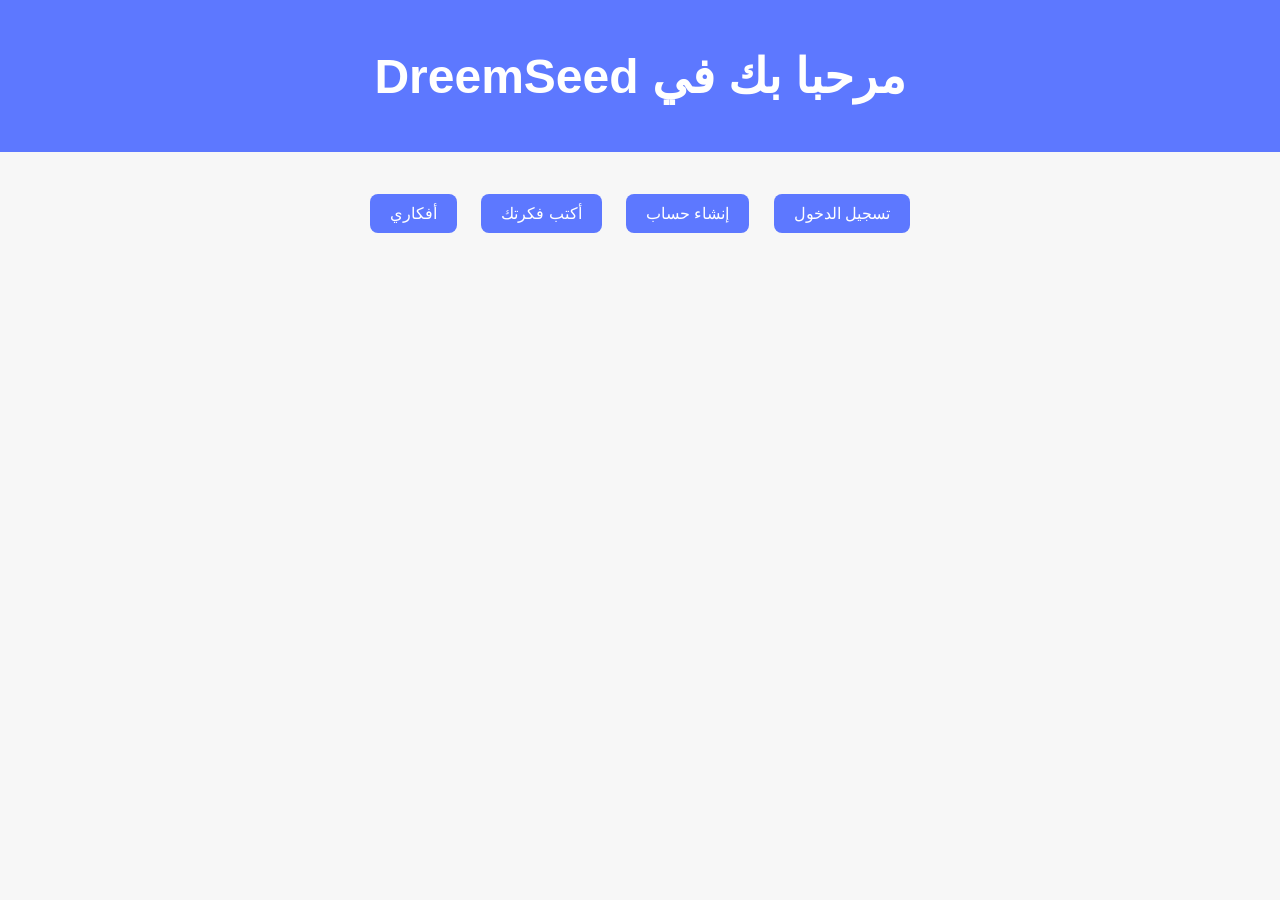
<file: index.html>
<!DOCTYPE html>
<html lang="ar">
<head>
  <meta charset="UTF-8">
  <title>DreemSeed - الصفحة الرئيسية</title>
  <link rel="stylesheet" href="styles.css">
</head>
<body>
  <header><h1>مرحبا بك في DreemSeed</h1></header>
  <main>
    <button onclick="window.location.href='login.html'">تسجيل الدخول</button>
    <button onclick="window.location.href='signup.html'">إنشاء حساب</button>
    <button onclick="window.location.href='create-idea.html'">أكتب فكرتك</button>
    <button onclick="window.location.href='my-ideas.html'">أفكاري</button>
  </main>
</body>
</html>
</file>
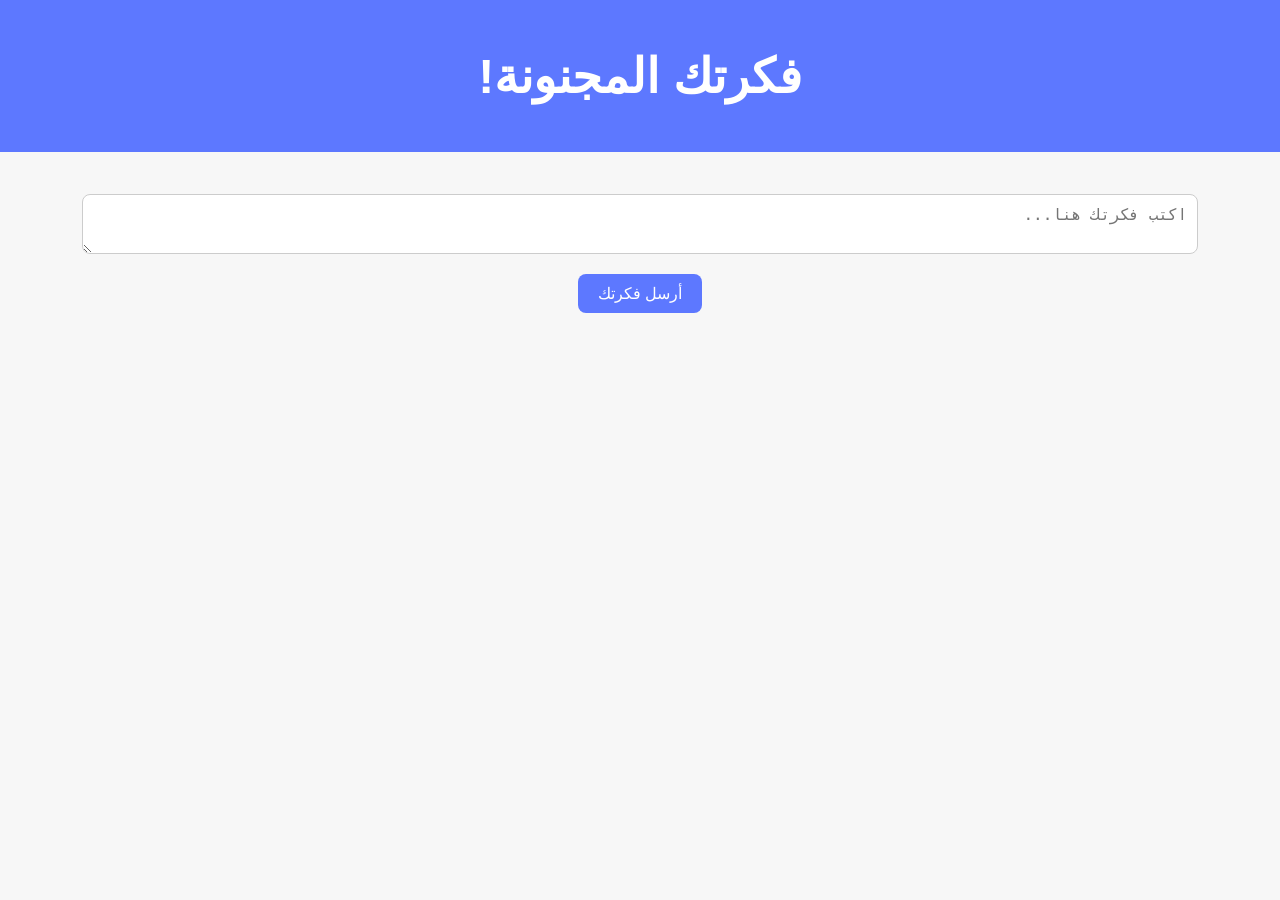
<file: create-idea.html>
<!DOCTYPE html>
<html lang="ar">
<head>
  <meta charset="UTF-8">
  <title>اكتب فكرتك</title>
  <link rel="stylesheet" href="styles.css">
</head>
<body>
  <header><h1>فكرتك المجنونة!</h1></header>
  <main class="form-container">
    <textarea id="idea-input" placeholder="اكتب فكرتك هنا..."></textarea>
    <button onclick="generateIdea()">أرسل فكرتك</button>
  </main>
  <script>
    function generateIdea() {
      const idea = document.getElementById('idea-input').value;
      const username = localStorage.getItem("loggedInUser");
      if (!username) {
        alert("يرجى تسجيل الدخول أولاً.");
        window.location.href = "login.html";
        return;
      }
      if (idea) {
        const userIdeas = JSON.parse(localStorage.getItem(username + "_ideas")) || [];
        userIdeas.push(idea);
        localStorage.setItem(username + "_ideas", JSON.stringify(userIdeas));
        localStorage.setItem("userIdea", idea);
        window.location.href = "idea-plan.html";
      } else {
        alert("يرجى كتابة فكرتك.");
      }
    }
  </script>
</body>
</html>
</file>
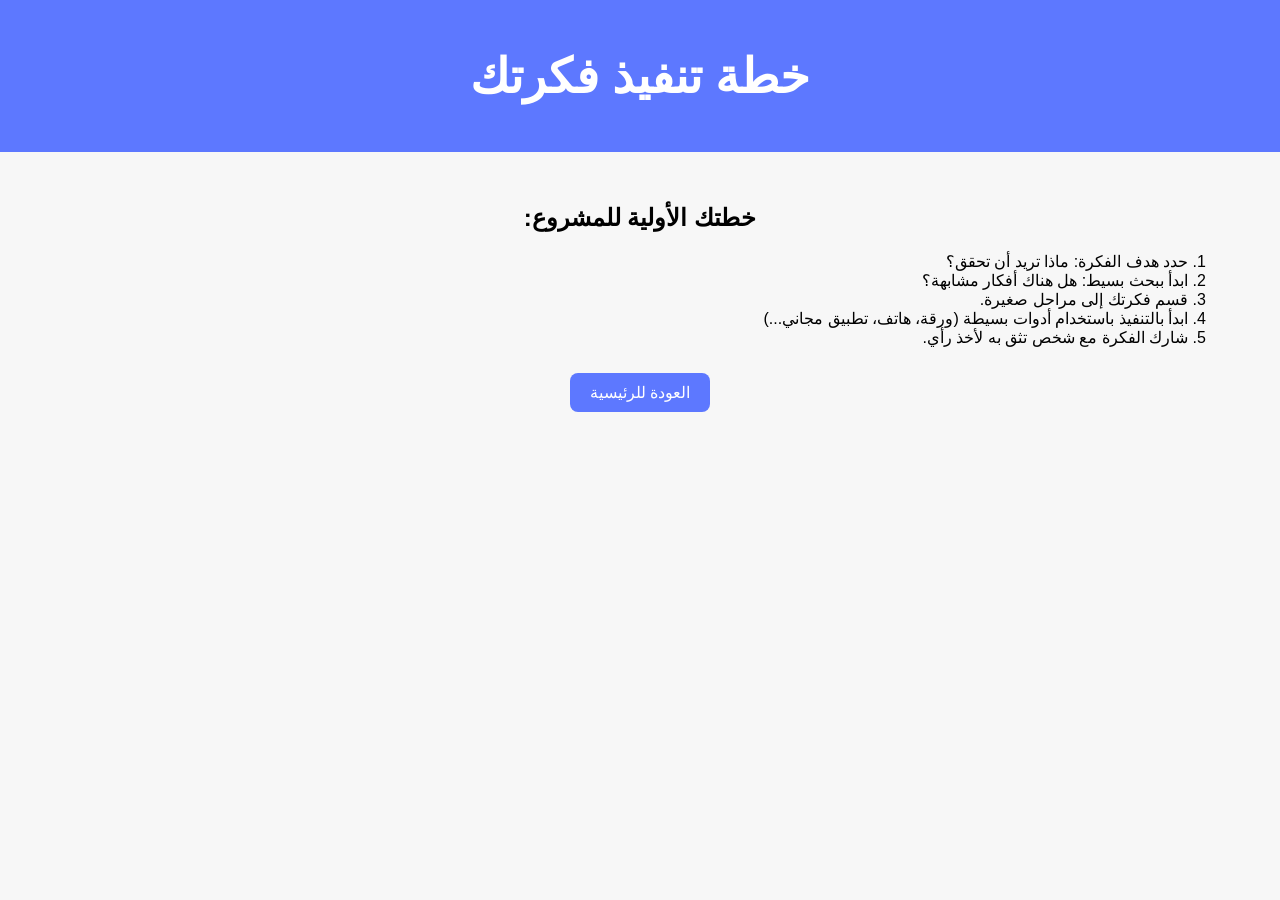
<file: idea-plan.html>
<!DOCTYPE html>
<html lang="ar">
<head>
  <meta charset="UTF-8">
  <title>خطة تنفيذ الفكرة</title>
  <link rel="stylesheet" href="styles.css">
</head>
<body>
  <header><h1>خطة تنفيذ فكرتك</h1></header>
  <main class="idea-plan">
    <h2>خطتك الأولية للمشروع:</h2>
    <ol>
      <li>حدد هدف الفكرة: ماذا تريد أن تحقق؟</li>
      <li>ابدأ ببحث بسيط: هل هناك أفكار مشابهة؟</li>
      <li>قسم فكرتك إلى مراحل صغيرة.</li>
      <li>ابدأ بالتنفيذ باستخدام أدوات بسيطة (ورقة، هاتف، تطبيق مجاني...)</li>
      <li>شارك الفكرة مع شخص تثق به لأخذ رأي.</li>
    </ol>
    <button onclick="window.location.href='index.html'">العودة للرئيسية</button>
  </main>
  <script>
    const idea = localStorage.getItem('userIdea');
    if (idea) {
      const ideaTitle = document.createElement('p');
      ideaTitle.innerHTML = `<strong>فكرتك:</strong> ${idea}`;
      document.querySelector('.idea-plan').prepend(ideaTitle);
    }
  </script>
</body>
</html>
</file>
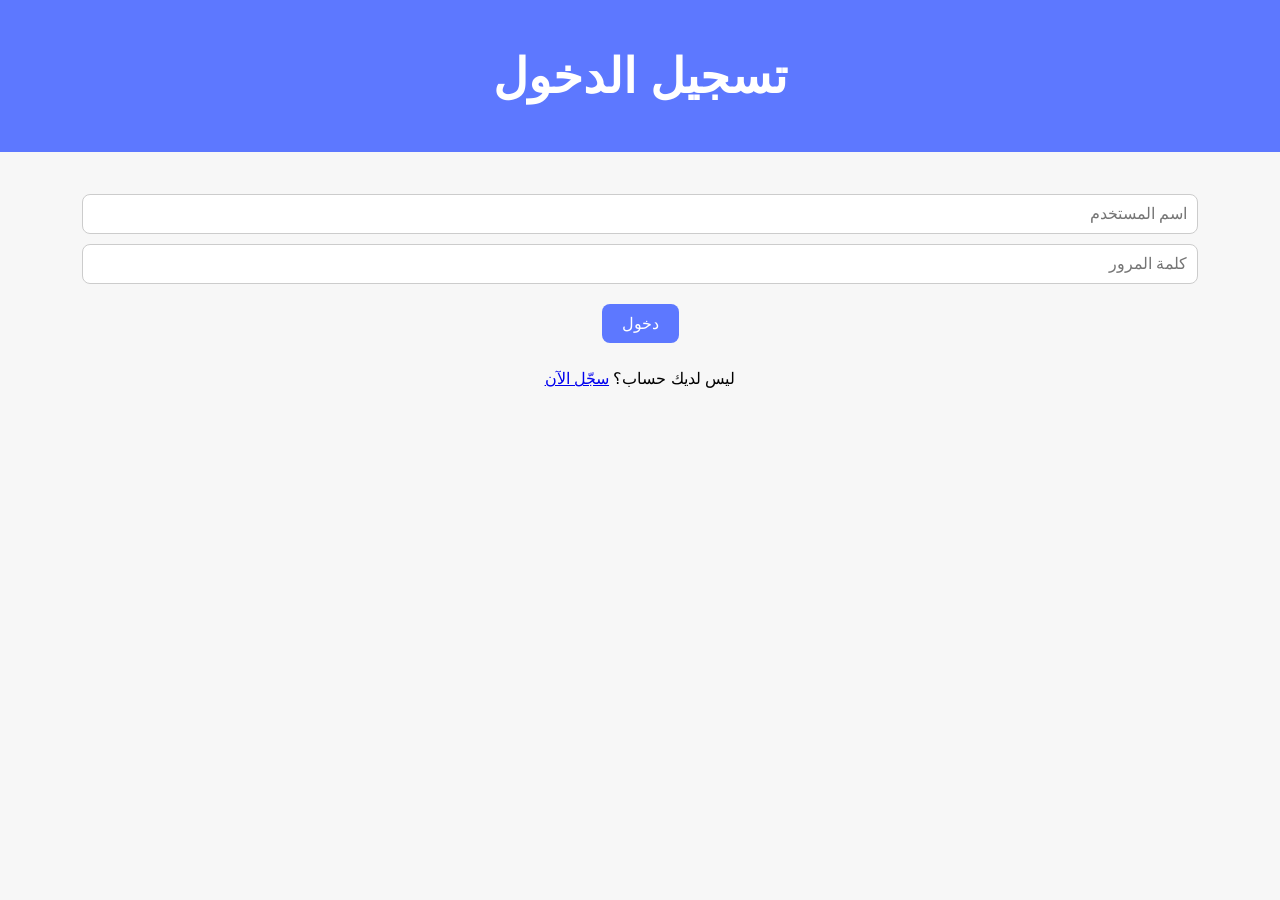
<file: login.html>
<!DOCTYPE html>
<html lang="ar">
<head>
  <meta charset="UTF-8">
  <title>تسجيل الدخول</title>
  <link rel="stylesheet" href="styles.css">
</head>
<body>
  <header><h1>تسجيل الدخول</h1></header>
  <main class="form-container">
    <input type="text" id="username" placeholder="اسم المستخدم">
    <input type="password" id="password" placeholder="كلمة المرور">
    <button onclick="login()">دخول</button>
    <p>ليس لديك حساب؟ <a href="signup.html">سجّل الآن</a></p>
  </main>
  <script>
    function login() {
      const username = document.getElementById("username").value;
      const password = document.getElementById("password").value;
      const storedPassword = localStorage.getItem(username);
      if (storedPassword === password) {
        alert("تم تسجيل الدخول بنجاح!");
        localStorage.setItem("loggedInUser", username);
        window.location.href = "index.html";
      } else {
        alert("اسم المستخدم أو كلمة المرور غير صحيحة.");
      }
    }
  </script>
</body>
</html>
</file>
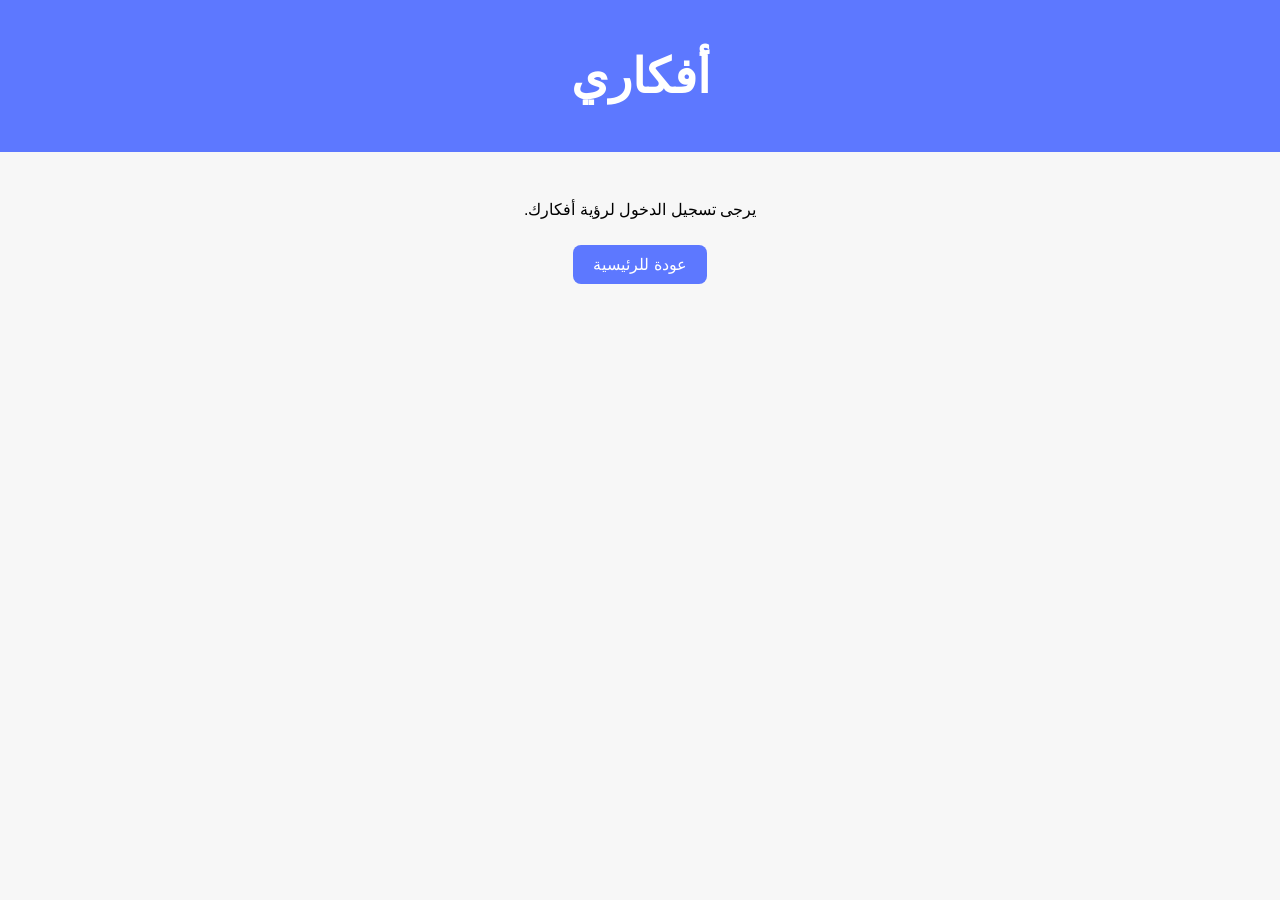
<file: my-ideas.html>
<!DOCTYPE html>
<html lang="ar">
<head>
  <meta charset="UTF-8">
  <title>أفكاري</title>
  <link rel="stylesheet" href="styles.css">
</head>
<body>
  <header><h1>أفكاري</h1></header>
  <main>
    <div id="ideas-list"><p>جارٍ تحميل أفكارك...</p></div>
    <button onclick="window.location.href='index.html'">عودة للرئيسية</button>
  </main>
  <script>
    const username = localStorage.getItem("loggedInUser");
    const container = document.getElementById("ideas-list");
    if (!username) {
      container.innerHTML = "<p>يرجى تسجيل الدخول لرؤية أفكارك.</p>";
    } else {
      const ideas = JSON.parse(localStorage.getItem(username + "_ideas")) || [];
      if (ideas.length === 0) {
        container.innerHTML = "<p>لم تقم بإضافة أفكار بعد.</p>";
      } else {
        let list = "<ul>";
        ideas.forEach((idea, index) => {
          list += `<li><strong>فكرة ${index + 1}:</strong> ${idea}</li>`;
        });
        list += "</ul>";
        container.innerHTML = list;
      }
    }
  </script>
</body>
</html>
</file>
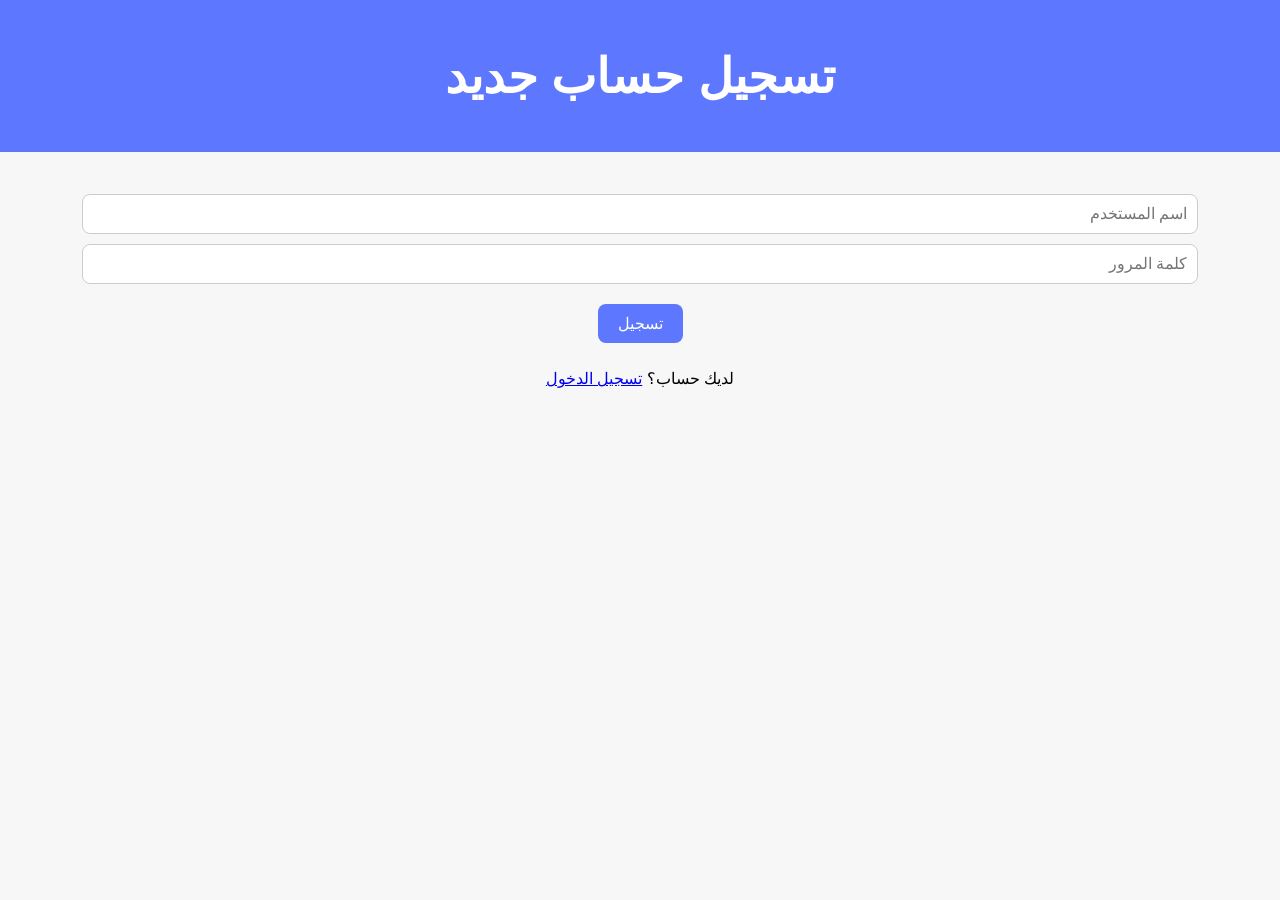
<file: signup.html>
<!DOCTYPE html>
<html lang="ar">
<head>
  <meta charset="UTF-8">
  <title>إنشاء حساب جديد</title>
  <link rel="stylesheet" href="styles.css">
</head>
<body>
  <header><h1>تسجيل حساب جديد</h1></header>
  <main class="form-container">
    <input type="text" id="username" placeholder="اسم المستخدم">
    <input type="password" id="password" placeholder="كلمة المرور">
    <button onclick="register()">تسجيل</button>
    <p>لديك حساب؟ <a href="login.html">تسجيل الدخول</a></p>
  </main>
  <script>
    function register() {
      const username = document.getElementById("username").value;
      const password = document.getElementById("password").value;
      if (username && password) {
        if (localStorage.getItem(username)) {
          alert("اسم المستخدم مستخدم بالفعل.");
        } else {
          localStorage.setItem(username, password);
          alert("تم إنشاء الحساب بنجاح!");
          window.location.href = "login.html";
        }
      } else {
        alert("يرجى ملء جميع الحقول.");
      }
    }
  </script>
</body>
</html>
</file>
<file: styles.css>
body {
  font-family: 'Arial', sans-serif;
  direction: rtl;
  background-color: #f7f7f7;
  margin: 0;
  padding: 0;
}

header {
  background-color: #5d78ff;
  color: white;
  padding: 1rem;
  text-align: center;
  font-size: 1.5rem;
}

main {
  padding: 2rem;
  text-align: center;
}

button {
  padding: 10px 20px;
  margin: 10px;
  background-color: #5d78ff;
  color: white;
  border: none;
  border-radius: 8px;
  cursor: pointer;
  font-size: 1rem;
}

.form-container input,
.form-container textarea {
  display: block;
  width: 90%;
  padding: 10px;
  margin: 10px auto;
  font-size: 1rem;
  border-radius: 8px;
  border: 1px solid #ccc;
}

ul {
  text-align: right;
  margin-right: 20px;
}

ol {
  text-align: right;
  margin-right: 20px;
}
</file>
